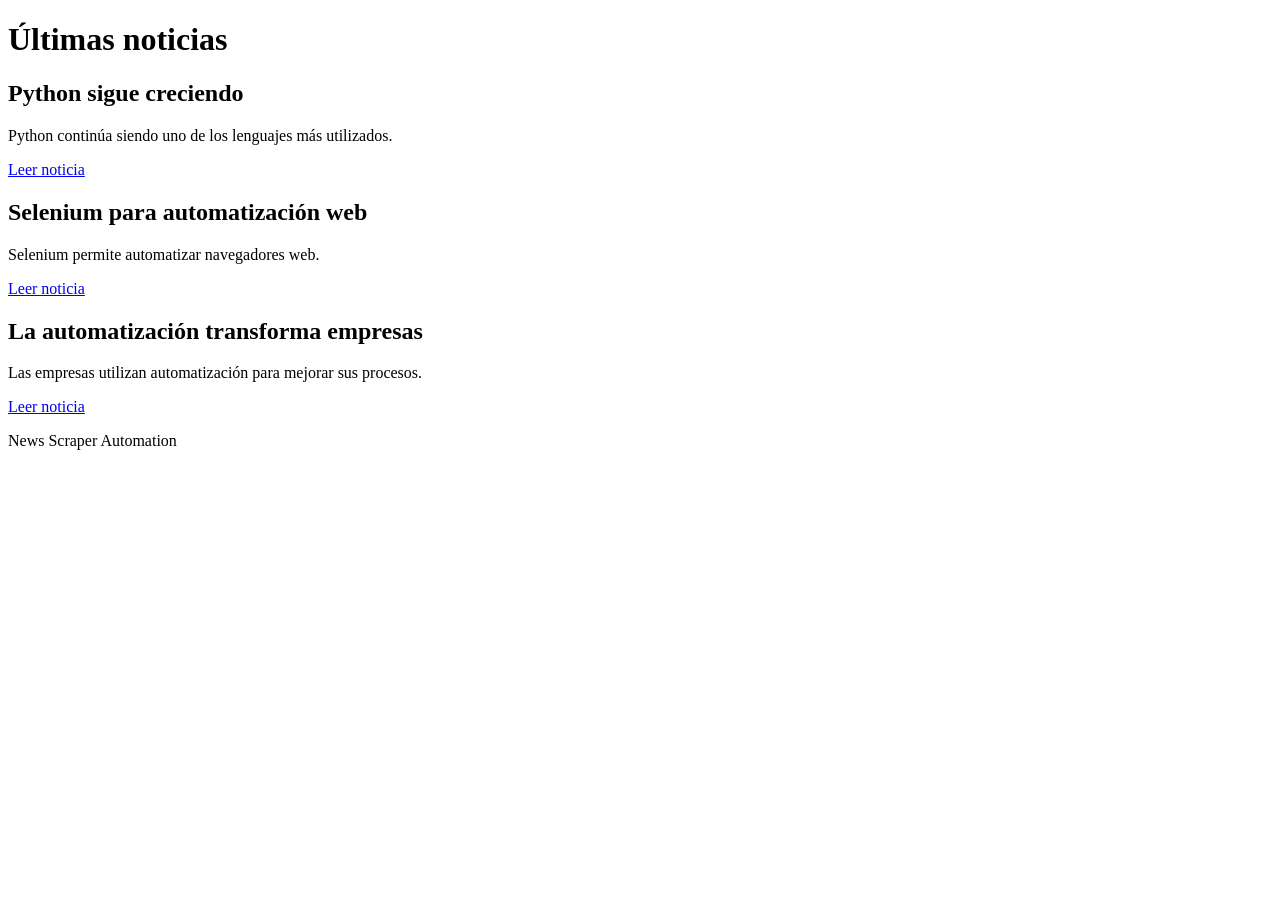
<file: src/test_page.html>
<!DOCTYPE html>
<html lang="es">

<head>
    <meta charset="UTF-8">
    <title>News Scraper - Página de prueba</title>
</head>

<body>

    <header>
        <h1>Últimas noticias</h1>
    </header>

    <main>

        <section id="news">

            <article class="news-item">
                <h2>Python sigue creciendo</h2>
                <p>Python continúa siendo uno de los lenguajes más utilizados.</p>
                <a href="https://example.com/python">
                    Leer noticia
                </a>
            </article>

            <article class="news-item">
                <h2>Selenium para automatización web</h2>
                <p>Selenium permite automatizar navegadores web.</p>
                <a href="https://example.com/selenium">
                    Leer noticia
                </a>
            </article>

            <article class="news-item">
                <h2>La automatización transforma empresas</h2>
                <p>Las empresas utilizan automatización para mejorar sus procesos.</p>
                <a href="https://example.com/automation">
                    Leer noticia
                </a>
            </article>

        </section>

    </main>

    <footer>
        <p>News Scraper Automation</p>
    </footer>

</body>

</html>
</file>
